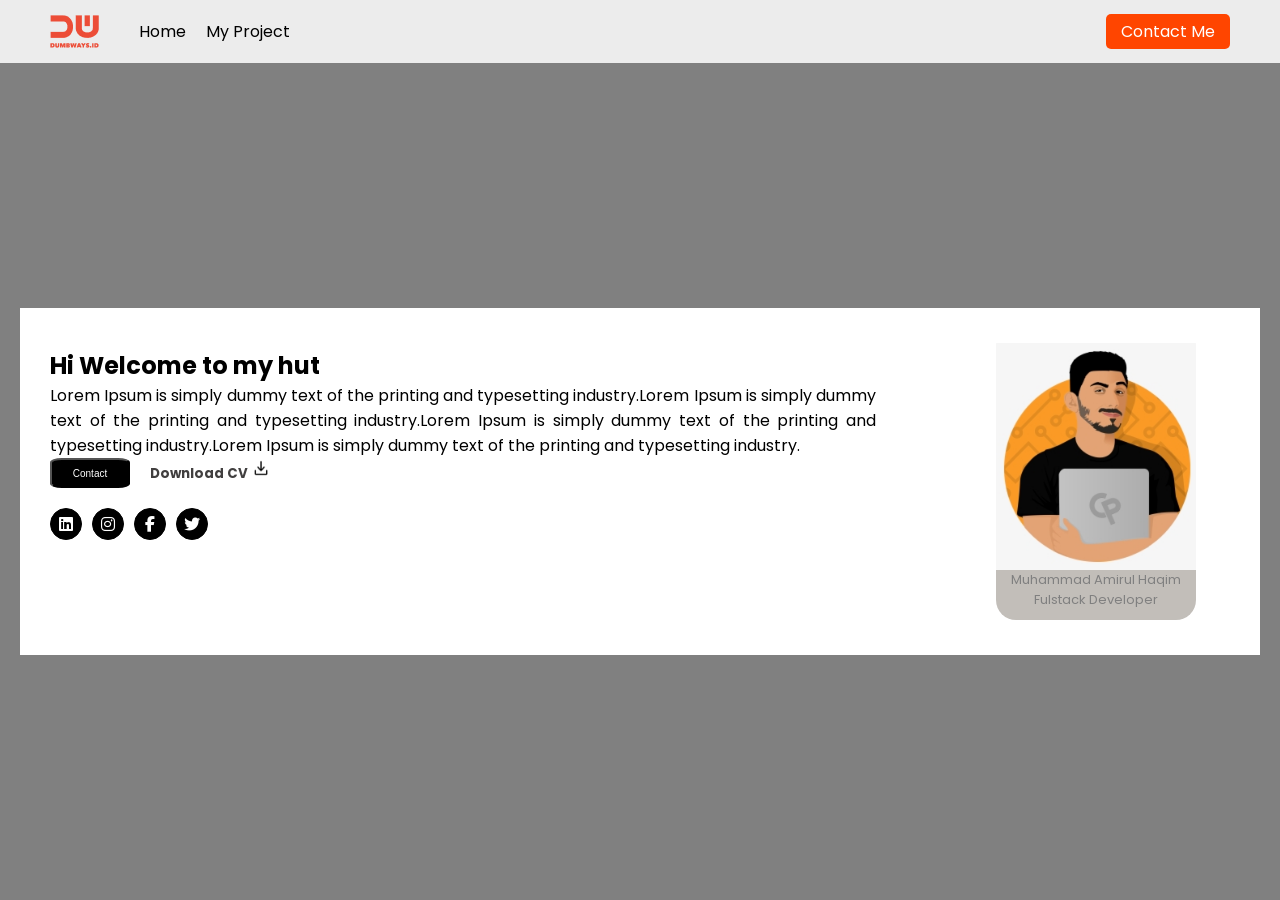
<file: index.html>
<html>
    <head>
        <title>Creating Form, Navbar & Layouting</title>
        <link rel="stylesheet" href="./assets/style/style.css">
        <link rel="stylesheet" href="https://cdnjs.cloudflare.com/ajax/libs/font-awesome/6.1.1/css/all.min.css" integrity="sha512-KfkfwYDsLkIlwQp6LFnl8zNdLGxu9YAA1QvwINks4PhcElQSvqcyVLLD9aMhXd13uQjoXtEKNosOWaZqXgel0g==" crossorigin="anonymous" referrerpolicy="no-referrer" />
    </head>
    <body>
        <!--Create navigation -->
       <nav>
            <div class="left-side">
                <img src="./assets/img/logo.png" alt="">
                <div>
                    <a href="#">Home</a>
                    <a href="#">My Project</a>
                </div>
            </div>
            <div class="right-side">
                <a href="contact.html">Contact Me</a>
            </div>
       </nav>

       <div class="container">
        <!--Create wrapper-card -->
        <div class="wrapper">
            <!-- Create left-side  -->
            <div class="left-side">
                        <!-- Create header for left-side -->
                        <h2>Hi Welcome to my hut</h2>
                        <!-- Create content for left-side -->
                        <p >
                            Lorem Ipsum is simply dummy text of the printing and typesetting
                            industry.Lorem Ipsum is simply dummy text of the printing and typesetting
                            industry.Lorem Ipsum is simply dummy text of the printing and typesetting
                            industry.Lorem Ipsum is simply dummy text of the printing and typesetting
                            industry.
                        </p>
                        <!-- Create div button contact and download CV -->
                        <div class="contact-cv">
                            <button>Contact</button> 
                            <a href="./assets/img/CV-Amirul.pdf" download target="_blank">
                                <h5>Download CV  
                                    <img src="./assets/img/download.png" style="width: 20px;">
                                </h5>
                            </a>
                            
                        </div>
                        
                        <!-- Create div for icon-->
                        <div class="sosmed">
                            <div class="sosmed-wrapper">
                                <div class="icon">
                                    <a href="https://www.linkedin.com/in/amirul-haqim-b63523163" target="_blank">
                                        <i class="fa-brands fa-linkedin"></i>
                                    </a>
                                </div>
                                <div class="icon">
                                    <a href="https://instagram.com/amirul281000?igshid=YmMyMTA2M2Y=" target="_blank">
                                        <i class="fa-brands fa-instagram"></i>
                                    </a>
                                </div>
                                <div class="icon">
                                    <a href="https://www.facebook.com/AmirulHaqim28" target="_blank">
                                        <i class="fa-brands fa-facebook-f"></i>
                                    </a>
                                </div>
                                <div class="icon">
                                    <a href="https:www.twitter.com/amirul281000" target="_blank">
                                        <i class="fa-brands fa-twitter"></i>
                                    </a>
                                </div>
                            
                        </div>
                </div>
            </div>

            <!--Create Right-side-->
            <div class="right-side">
                <!-- Creatw card for image-->
                <div class="card">
                    <img src="./assets/img/profil.png" alt="amirul" width="100%">
                    <p>Muhammad Amirul Haqim</p>
                    <p>Fulstack Developer</p>
                </div>
            </div>
        </div>
        </div>
    </body>
</html>
</file>
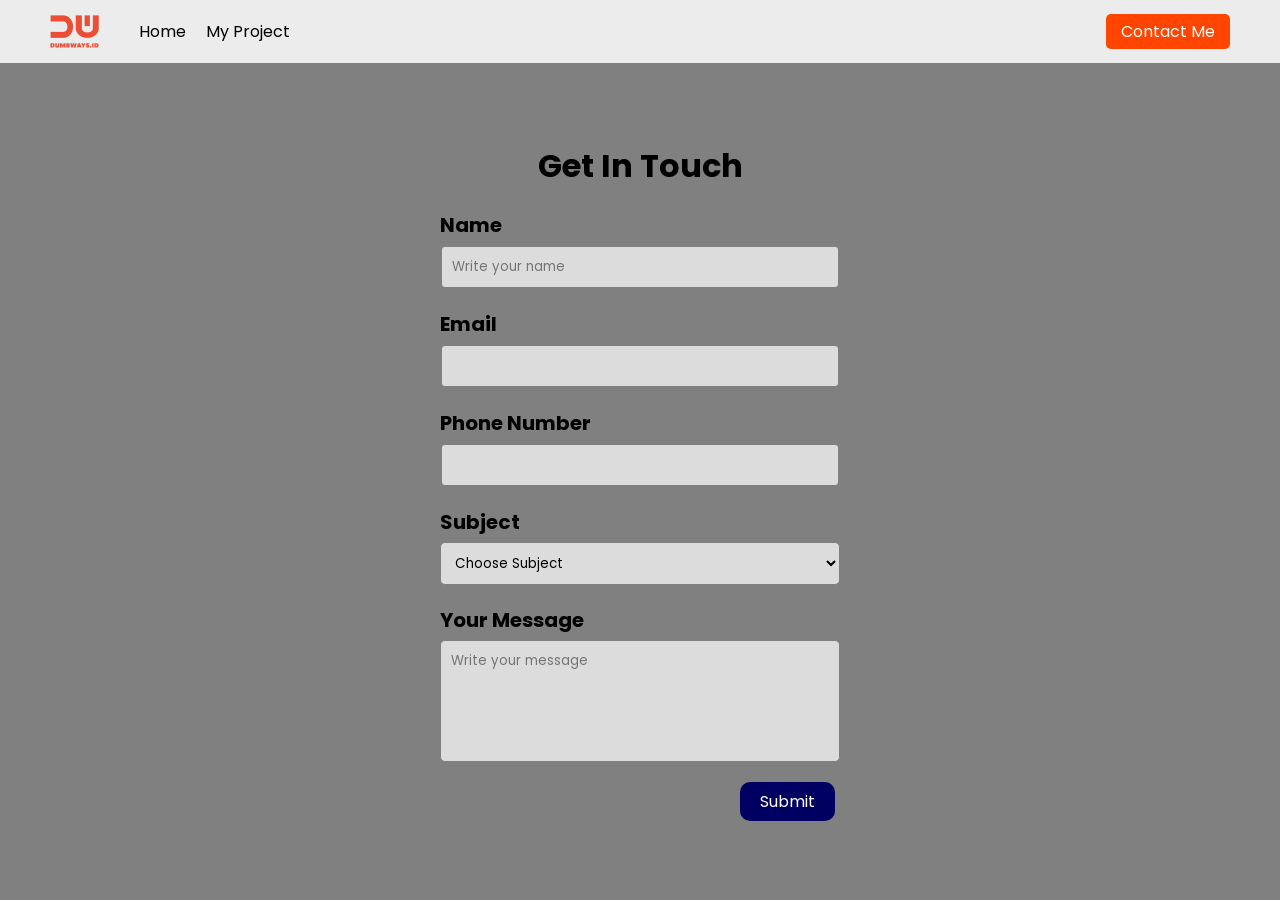
<file: contact.html>
<html>
    <head>
        <title>Creating Form, Navbar & Layouting</title>
        <link rel="stylesheet" href="./assets/style/style.css">
         <link rel="stylesheet" href="./assets/style/contact.css">
         <script src="./form.js"></script>
    </head>
    <body>
        <nav>
            <div class="left-side">
                <img src="./assets/img/logo.png" alt="">
                <div>
                    <a href="index.html">Home</a>
                    <a href="#">My Project</a>
                </div>
            </div>
            <div class="right-side">
                <a href="contact.html">Contact Me</a>
            </div>
       </nav>
        <div class="container">
            <!---Create Form contact me-->
            <form class="form-contact-me">

                <!--Create Header Form Contact me-->
                <div>
                    <h1>Get In Touch</h1>
                </div>

                <!--Create Label and  Input for Name-->
                <div>
                    <label for="input-name" class="label-input">Name</label>
                    <input id="input-name" type="text" placeholder="Write your name"/>
                </div>
                
                <!-- Create Label and input for email-->
                <div>
                    <label for="input-email">Email</label>
                    <input id="input-email" type="email"/>
                </div>

                <!-- Create Label and input for Phone Number-->
                <div>
                    <label for="input-phone">Phone Number</label>
                    <input id="input-phone" type="tel"/>
                </div>

                <!-- Create Label and Choose for subject-->
                <div>
                    <label for="choose-subject">Subject</label>
                    <select id="choose-subject">
                        <option hidden>Choose Subject</option>
                        <option>Let's Talk</option>
                        <option>Let's Collaboration</option>
                        <option>I am Hiring</option>
                    </select>
                </div>

                <!-- Create Label and input text area for message-->
                <div>
                    <label for="input-message">Your Message</label>
                    <textarea id="input-message" rows="5" placeholder="Write your message"></textarea>
                </div>

                <!-- Create button for submit-->
                <button type="button" onclick="submitData()">Submit</button>
            </form>
        </div>
    </body>
</html>
</file>
<file: assets/style/style.css>
@import url('https://fonts.googleapis.com/css2?family=Poppins:ital,wght@0,100;0,200;0,300;0,400;0,500;0,600;0,700;0,800;0,900;1,200;1,300;1,400;1,500;1,600;1,700;1,800;1,900&display=swap');

* {
    font-family: 'Poppins', sans-serif;
    margin: 0;
}
body{
    background-color: gray;
}
.container {
    height: 93vh;
    display: flex;
    justify-content: center; /* horizontal */
    align-items: center; /* vertical */
}

/* ==== Main Page ==== */

nav {
    display: flex;
    height: 7vh;
    background-color: rgb(236, 236, 236);
}

nav div {
    flex: 1;
    display: flex;
    align-items: center;
}

nav .left-side {
    padding-left: 50px;
}

nav .left-side img {
    margin-right: 40px;
}

nav .left-side a {
    margin-right: 20px;
    text-decoration: none;
    color: black;
}

nav .right-side {
    padding-right: 50px;
    justify-content: end;
}

nav .right-side a {
    text-decoration: none;
    color: white;
    background-color: orangered;
    padding: 5px 15px;
    border-radius: 5px;
}
/* ==== Main Page ==== */
.wrapper {
    width: 85%;
    padding: 10;
    display: flex;
    margin: 0px 20px;
}
.wrapper{
    background-color: white;
    width: fit-content;
}
.wrapper .left-side {
        flex: 70%;
        padding-top: 30px;
        padding-left: 20px;
    }

.wrapper .right-side {
    flex: 30%;
    padding-left: 20px;
    margin: auto;
    width: fit-content;
}

.wrapper .left-side p{
    text-align: justify;
}
.wrapper .right-side p {
    color: gray;
    margin: 0;
    font-size: small;
    align-content: center;
}

.wrapper .left-side a{
    text-decoration:none;
    color: rgb(65, 63, 63);
}
.wrapper .left-side .sosmed .sosmed-wrapper {
    display: flex;
}

.wrapper .left-side button{
    background-color: black;
    font-size: 10px;
    width: 80px;
    height: 30px;
    border-radius: 15%;
    font-family: 'Lucida Sans', 'Lucida Sans Regular', 'Lucida Grande', 'Lucida Sans Unicode', Geneva, Verdana, sans-serif;
    color: white;
    cursor: pointer;
}
.wrapper .left-side .sosmed .sosmed-wrapper a {
    color: black;
}
.contact-cv{
    display: flex;
}

.contact-cv h5{
    margin-left: 20px;
}
.icon{
    background-color: black;
    margin-top: 20px;
}
.sosmed-wrapper i {
    color: white;
}


.wrapper .left-side .sosmed .icon {
    border: 1px solid black;
    border-radius: 50%;
    width: 30px;
    height: 30px;
    display: flex;
    justify-content: center;
    align-items: center;
    margin-right: 10px;
}
.card{
    margin: 0;
    width: fit-content;
    width: 200px; height: auto; margin: 25px; padding-bottom: 10px; text-align: center; margin-left: 100px; border-radius: 20px; border-color: white; background-color: rgb(194, 190, 185);
}


/* ==== Akhir Main Page ==== */
</file>
<file: assets/style/contact.css>
/* ==== Form Contact Me ==== */
.form-contact-me {
    width: 400px
}

.form-contact-me div {
    margin-bottom: 20px;
}

.form-contact-me div h1 {
    text-align: center;
}
.form-contact-me div label {
    font-size: 20px;
    font-weight: bold;
}

.form-contact-me div input,select, textarea {
    width: 100%;
    margin-top: 5px;
    background-color: rgb(220, 220, 220);
    border-radius: 5px;
    border-style: solid;
    border-color: gray;
    padding: 10px;
    resize: none;
}

.form-contact-me button {
    background-color: rgb(0,0,99);
    color: white;
    margin-left:300px;
    font-size: 16px;
    padding: 7px 20px;
    border: none;
    border-radius: 10px;
    cursor: pointer;
}

.form-contact-me button:hover {
    background-color: darkgray;
    color:black;
}

/* ==== Akhir Form Contact Me ==== */
</file>
